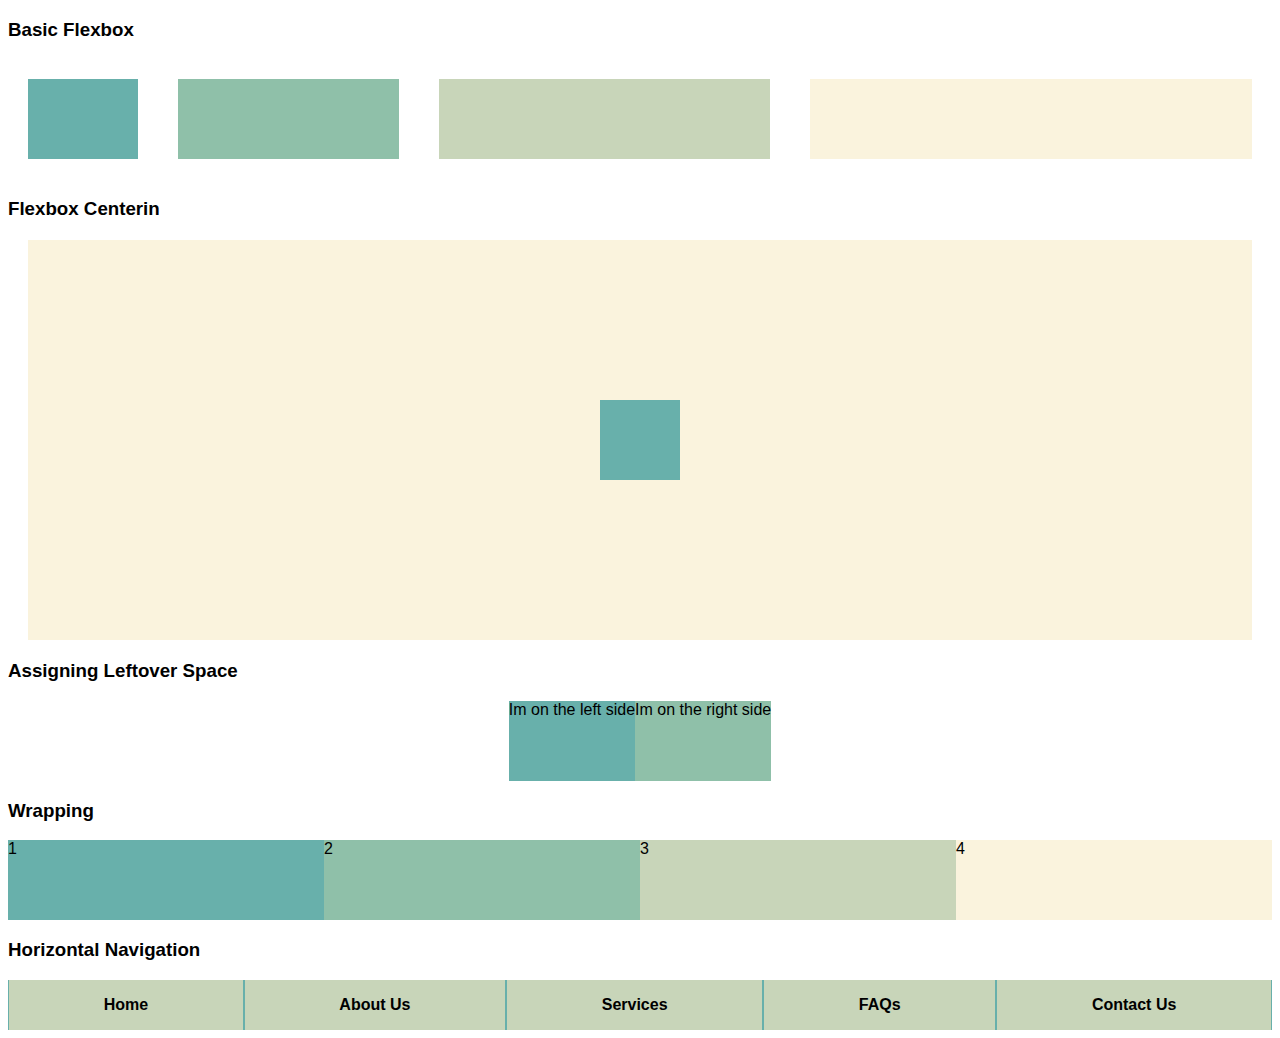
<file: Labs/flexbox/index.html>
<!DOCTYPE html>
<html>
  <head>
    <title>Flexbox Lab</title>
    <meta charset="UTF-8" />
    <meta name="description" content="This is a flexbox exercise" />
    <meta name="keywords" content="HTML, CSS" />
    <meta name="author" content="Institute of Data" />
    <meta name="viewport" content="width=device-width, initial-scale=1.0" />
    <link rel="stylesheet" href="index.css" />
  </head>
  <body>
    <section>
      <h3>Basic Flexbox</h3>

      <div class="flex-container">
        <div class="flex-item-1 background-1 h-80 m-20"></div>
        <div class="flex-item-2 background-2 h-80 m-20"></div>
        <div class="flex-item-3 background-3 h-80 m-20"></div>
        <div class="flex-item-4 background-4 h-80 m-20"></div>
      </div>
    </section>

    <section>
      <h3>Flexbox Centerin</h3>

      <div class="m-20 flex-container flex-center h-400 background-4">
        <div class="background-1 h-80 w-80"></div>
      </div>
    </section>

    <section>
      <h3>Assigning Leftover Space</h3>

      <div class="flex-container flex-space-between">
        <div class="h-80 background-1">Im on the left side</div>
        <div class="h-80 background-2">Im on the right side</div>
      </div>
    </section>

    <section>
      <h3>Wrapping </h3>

      <div class="flex-container flex-wrap">
        <div class="flex-basis-item-50 h-80 background-1">1</div>
        <div class="flex-basis-item-50 h-80 background-2">2</div>
        <div class="flex-basis-item-50 h-80 background-3">3</div>
        <div class="flex-basis-item-50 h-80 background-4">4</div>
      </div>
    </section>

    <section>
      <h3>Horizontal Navigation</h3>

      <ul class="flex-container flex-menu background-1">
        <li class="background-3 first-item"><a href="#">Home</a></li>
        <li class="background-3 second-item"><a href="#">About Us</a></li>
        <li class="background-3 third-item"><a href="#">Services</a></li>
        <li class="background-3 fourth-item"><a href="#">Contact Us</a></li>
        <li class="background-3 fifth-item"><a href="#">FAQs</a></li>
      </ul>
    </section>
  </body>
</html>
</file>
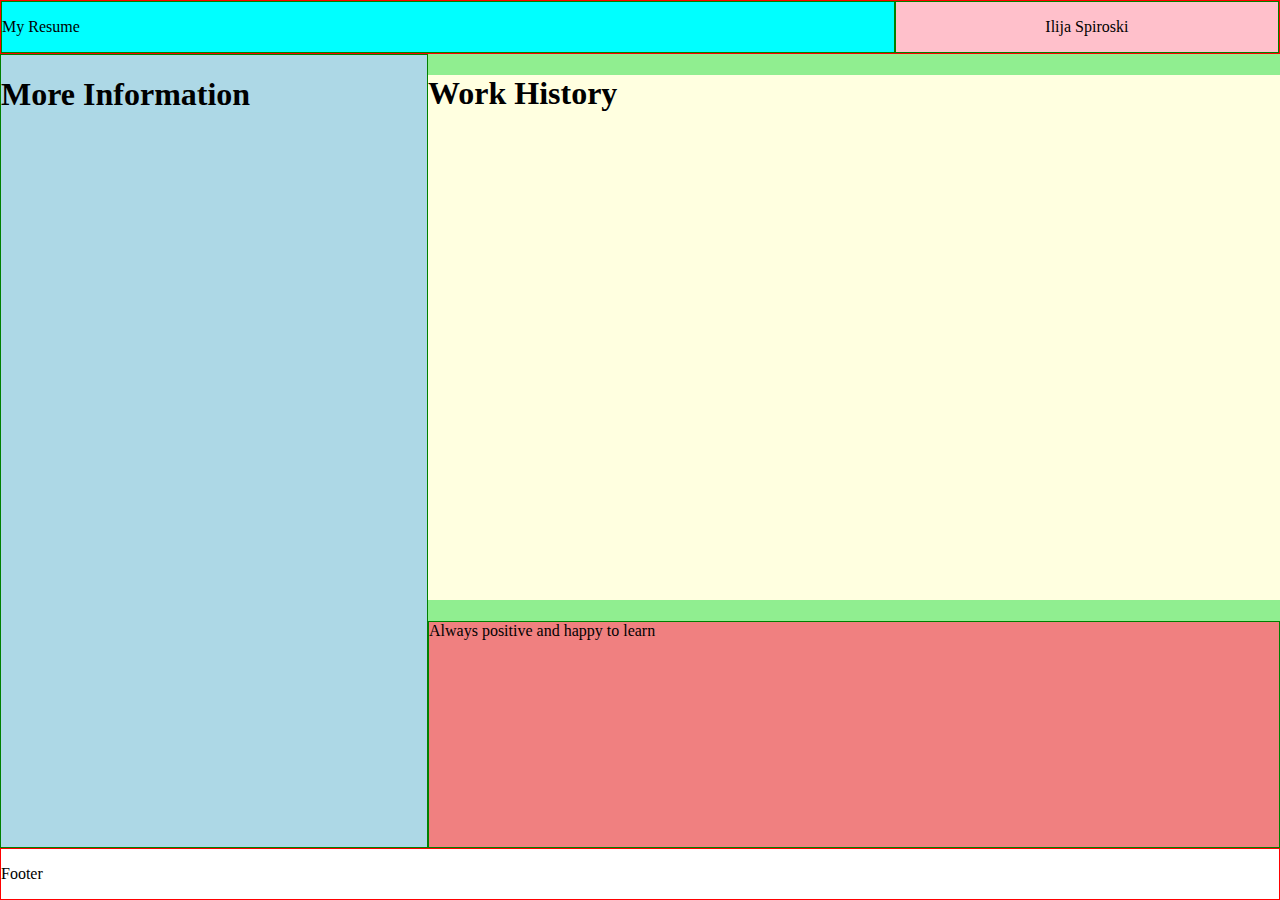
<file: Labs/resume.html>
<!DOCTYPE html>
<html>
  <head>
    <title>My Resume</title>
    <style>
      body {
        margin: 0;
        min-height: 100vh;
        display: grid;
        grid-template-rows: auto 1fr auto;
      }
      .wrapper-flex-component {
        display: inline-flex;
        width: 100%;
      }
      .testing-border {
        border: solid red 1px;
      }
      .testing-border-variant {
        border: solid green 1px;
      }
      .main-container {
        display: flex;
        flex-direction: row;
    
      }
      .left-header-content {
        width: 70%;
        background-color: cyan;
      }
      .right-header-content {
        width: 30%;
        background-color: pink;
      }
      .right-header-content p {
        text-align: center;
      }
        .left-side-content {
          background-color: lightblue;
          display: flex;
          flex: 1;

        }
        .right-side-content {
          background-color: lightgreen;
          display: flex;
          flex-direction: column;
          flex: 2;
        }
          .history-content {
            background-color: lightyellow;
            height: 70%;
          
        }
        .personal-content {
          background-color: lightcoral;
            height: 30%;
        }
        @media screen and (max-width: 950px){
            .main-container {
              flex-direction: column;
            }
            .left-header-content {

          display: flex;
            width: 100%;
            height: 30%;
            }
            .right-side-content {
             width: 100%;
             height: 70%;
            }
        }
    </style>
  </head>

  <body>
    <header class="testing-border">
      <div class="wrapper-flex-component">
        <div class="left-header-content testing-border-variant">
          <p>My Resume</p>
        </div>
        <div class="right-header-content testing-border-variant">
          <p>Ilija Spiroski</p>
        </div>
      </div>
    </header>

    <main class="main-container">
      <section class="left-side-content testing-border-variant">
        <h1>More Information</h1>

      </section>
      <section class="right-side-content">
        <h1 class="history-content">Work History</h1>

        <section class="personal-content testing-border-variant">
          <h1">Always positive and happy to learn</h1>

        </section>
      </section>
    </main>

    <footer class="testing-border">
      <p>Footer</p>
    </footer>
  </body>
</html>
</file>
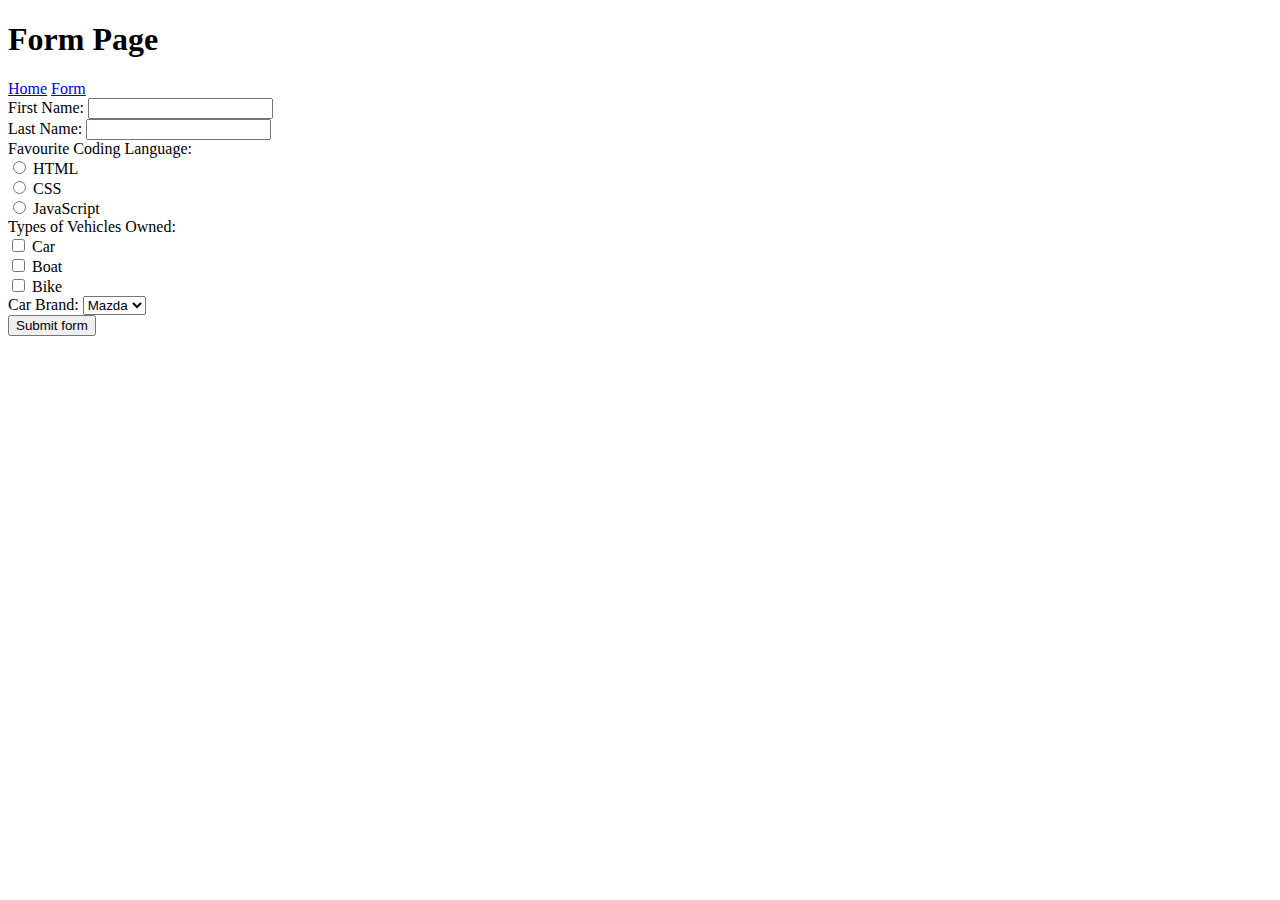
<file: Labs/html/form.html>
<!DOCTYPE html>
<html>

  <body>
    <h1>Form Page</h1>
    <nav>
        <a href="index.html">Home</a>
        <a href="form.html">Form</a>
    </nav>

    <form method="POST" action="http://127.0.0.1:5500/form.html">
        <div>
            <label for="firstName">First Name:</label>
            <input type="text" id="firstName" name="firstName">
        </div>
        <div>
            <label for="lastName">Last Name:</label>
            <input type="text" id="lastName" name="lastName">
        </div>

        <div>
            <label>Favourite Coding Language:</label>
            <div>
                <input type="radio" id="html" name="codingLanguage" value="HTML">
                <label for="html">HTML</label>
            </div>
            <div>
                <input type="radio" id="css" name="codingLanguage" value="CSS">
                <label for="css">CSS</label>
            </div>
            <div>
                <input type="radio" id="js" name="codingLanguage" value="JavaScript">
                <label for="js">JavaScript</label>
            </div>
        </div>

        <div>
            <label>Types of Vehicles Owned:</label>
            <div>
                <input type="checkbox" id="car" name="vehicle" value="Car">
                <label for="car">Car</label>
            </div>
            <div>
                <input type="checkbox" id="bike" name="vehicle" value="Bike">
                <label for="boat">Boat</label>
            </div>
            <div>
                <input type="checkbox" id="boat" name="vehicle" value="Boat">
                <label for="bike">Bike</label>
            </div>
        </div>

        <div>
            <label for="carBrand">Car Brand:</label>
            <select id="carBrand" name="carBrand">
                <option value="Mazda">Mazda</option>
                <option value="Fiat">Fiat</option>
                <option value="Toyota">Toyota</option>
            </select>
        </div>

        <button type="submit">Submit form</button>
    </form>

</body>
</html>
</file>
<file: Labs/flexbox/index.css>
body { 
    font-family: sans-serif;
    font-size: 16px;
}

a { 
    text-decoration: none;
    color: rgb(252, 0, 0);
}

.background-1 {
    background: #68B0AB;
}

.background-2 {
    background: #8FC0A9;
}

.background-3 {
    background: #C8D5B9;
}

.background-4 {
    background: #FAF3DD;
}

.m-20 {
    margin: 20px;
}

.h-80 {
    height: 80px;
}

.h-400 {
    height: 400px;
}

.w-80 {
    width: 80px;
}

.flex-container {
    display: flex;
    flex-direction: column;
    flex-direction: row;
}

.flex-item-1 {
    flex: 1;
}

.flex-item-2 {
    flex: 2;
}

.flex-item-3 {
    flex: 3;
}

.flex-item-4 {
    flex: 4;
}

.flex-center {
    align-items: center;
    justify-content: center;
}
.flex-space-between {

    justify-content: space-evenly;
    justify-content: flex-end;
    justify-content: space-between;
    justify-content: center;
}

.flex-wrap {
    flex-wrap: wrap;
    flex-wrap: wrap-reverse;
}

.flex-basis-item-50 {
    flex-basis: 50%;
    flex-basis: 25%; 
}

.flex-menu {
    list-style: none;
    margin: 0;
    padding: 0;
    justify-content: flex-end;
    justify-content: center;
}

.flex-menu li {
    padding: 1em; 
    margin: 0 1px;
    flex-grow: 1;
    text-align: center;
}

.flex-menu li a {
    color: black;
    font-weight: bold;
}

.flex-menu .fourth-item {
    order: 2;
}
</file>
